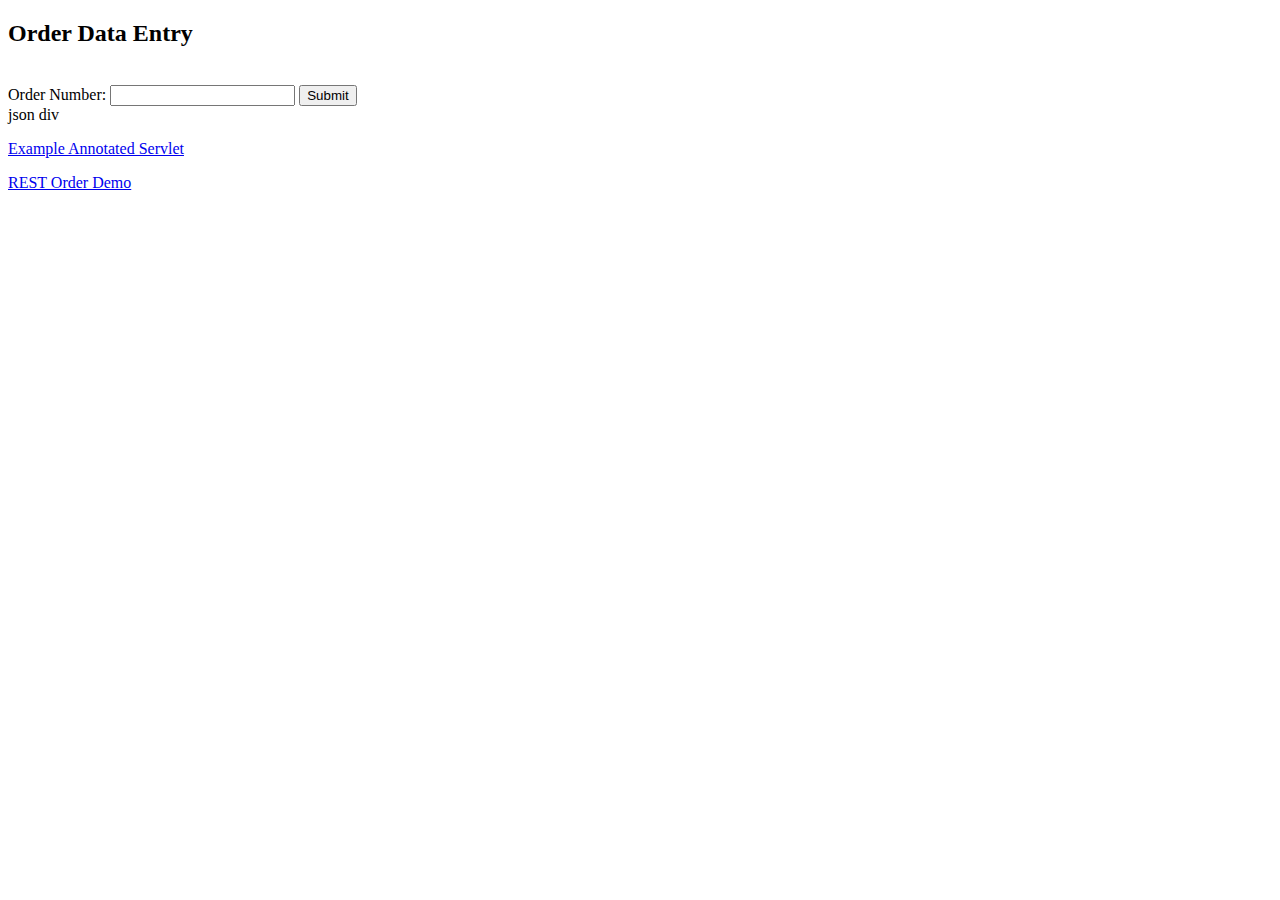
<file: jax-rs-demo/src/main/webapp/index.html>
<!DOCTYPE html>
<html>
<head>
<meta charset="UTF-8">
<title>Insert title here</title>

    <link rel="stylesheet" type="text/css" href="static/styles.css">

<script>
	function ajaxRequest() {
		var xhr = new XMLHttpRequest();
		xhr.onreadystatechange = function() {
			if (xhr.readyState == 4 && xhr.status == 200) {

//				alert("resonse: " + xhr.responseText)
				jsonObject = eval("(" + xhr.responseText + ")");
//				alert("resonse: " + jsonObject)

				var jsonDivId = document.getElementById("json");
				jsonDivId.innerHTML = "<p>Order number: " + jsonObject.number;
				jsonDivId.innerHTML += "entryDate: " + jsonObject.entryDate
						+ "</p>";
			}
		}
		var id = document.forms[0].number.value;

		addr = "http://localhost:8080/jax-rs-demo/jaxrs/order/" + id + "";
		xhr.open("GET", addr, true);
		xhr.send();
	}
</script>

</head>
<body>

	<form name="AjaxJSON">
		<h2>Order Data Entry</h2>
		<br /> Order Number: <input type="text" name="number" />
		<!--  Employee name: <input type="text" name="employee" /><br> -->

		<input type="button" value="Submit" onclick="ajaxRequest()" />
	</form>
	<div id="json" class="#data_box">json div</div>

	<p>
		<a href="example">Example Annotated Servlet</a>
    </p>
    <p>
		<a href="jaxrs">REST Order Demo</a>
	</p>

</body>
</html>
</file>
<file: jax-rs-demo/src/main/webapp/static/styles.css>
#header {
    background-color:black;
    color:white;
    text-align:center;
    padding:5px;
}
#nav {
    line-height:30px;
    background-color:#eeeeee;
    height:300px;
    width:100px;
    float:left;
    padding:5px;
}
#section {
    width:350px;
    float:left;
    padding:10px;
}
#data_box {
    width:350px;
    float:left;
    padding:10px;
    background-color:gray;
}
#footer {
    background-color:black;
    color:white;
    clear:both;
    text-align:center;
    padding:5px;
}
</file>
